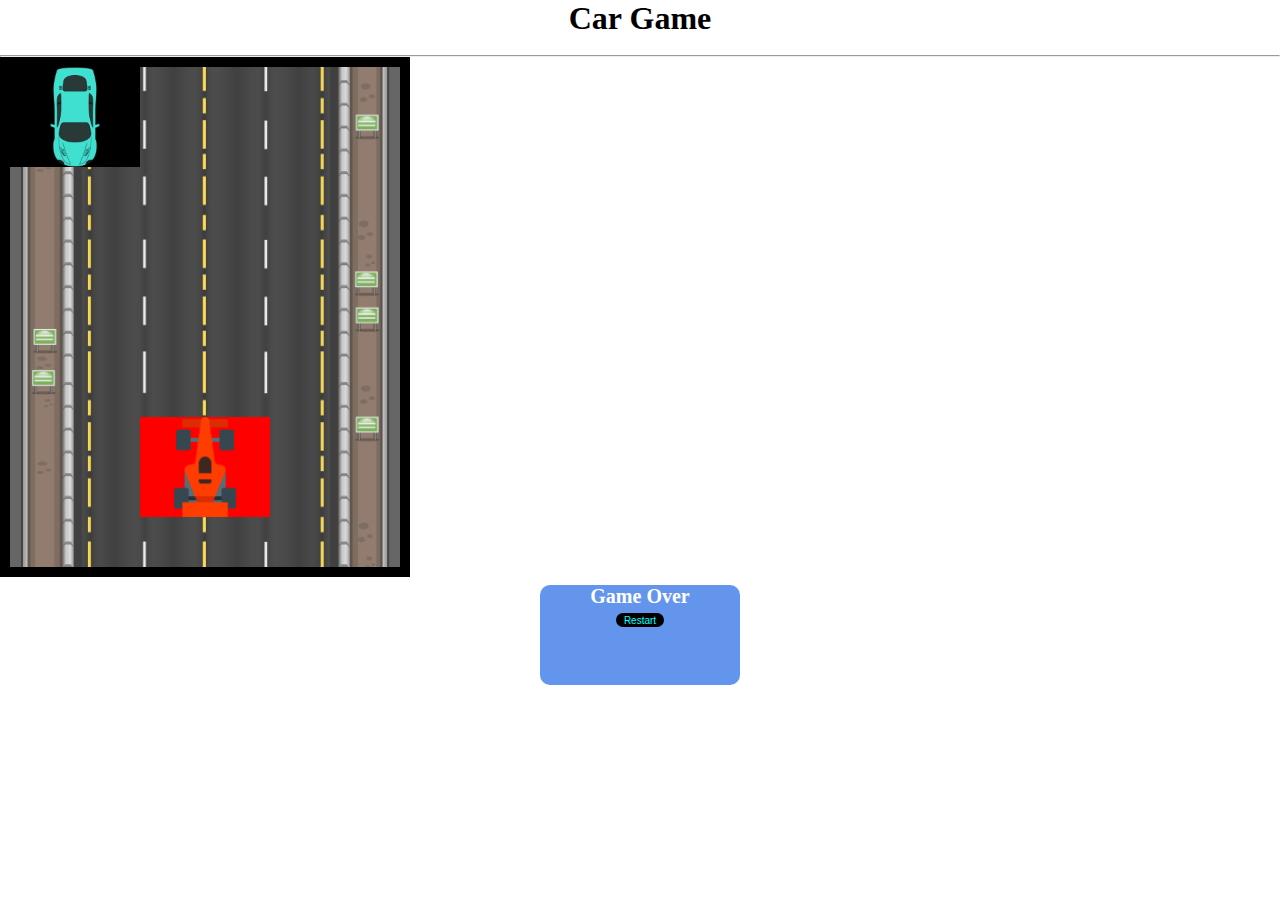
<file: javascript/index.html>
<!DOCTYPE html>
<html lang="en">
  <head>
    <meta charset="UTF-8" />
    <meta http-equiv="X-UA-Compatible" content="IE=edge" />
    <meta name="viewport" content="width=device-width, initial-scale=1.0" />
    <title>Car Game</title>
    <link rel="stylesheet" href="ludo.css" />
  </head>
  <body>
    <h1>Car Game</h1>
    <br />
    <hr />
    <div id="game">
      <div id="bluecar"><img src="images/blue.png" alt="" /></div>
      <div id="racecar"><img src="images/race.png" alt="" /></div>
    </div>
    <div id="result">
      <h1>Game Over</h1>
      <p id="score"></p>
      <button id="btn" onclick="location.reload()">Restart</button>
    </div>
    <script src="script.js"></script>
  </body>
</html>
</file>
<file: javascript/ludo.css>
*{
  margin: 0;
  padding: 0;
  
}
body{
  justify-content: center;
  text-align: center;

}
#game{
  text-align: center;
  height: 500px;
  width: 390px;
  border: 10px solid black;
  background: url(images/road.jpg);
  background-size: contain;
}
#bluecar{
  height:100px;
  width: 130px;
  background-color: black;
  position: relative;
  top: 0px;
  left: 0px;
  animation: move 2s linear infinite;
  overflow: hidden;
  text-align: center;
}
#bluecar img{
  height: 100px;
}
@keyframes move {
0%{
   top:0px;
}
100%{
  top:502px;
} 

}
#racecar{
  height: 100px;
  width: 130px;
  background-color: red;
  position: relative;
  top: 250px;
  left: 130px;
  text-align: center;
}
#racecar img{
  height: 100px;

}
#result{
  height: 100px;
  width: 200px;
  background-color: cornflowerblue;
  margin:0.5rem auto;
  border-radius: 10px;
  font-size: 10px;
  text-align: center;
  color: white;
  display: ;
  left: ;
}
#score{
  font-size: 1rem;
  color: brown;
}
#btn{
  padding: 0.1rem 0.5rem ;
  border-radius: 20px;
  border: none;
  background-color: black;
  color: cyan;
  font-size: 10px;
  margin-top: 5px;
  cursor: pointer;
}
</file>
